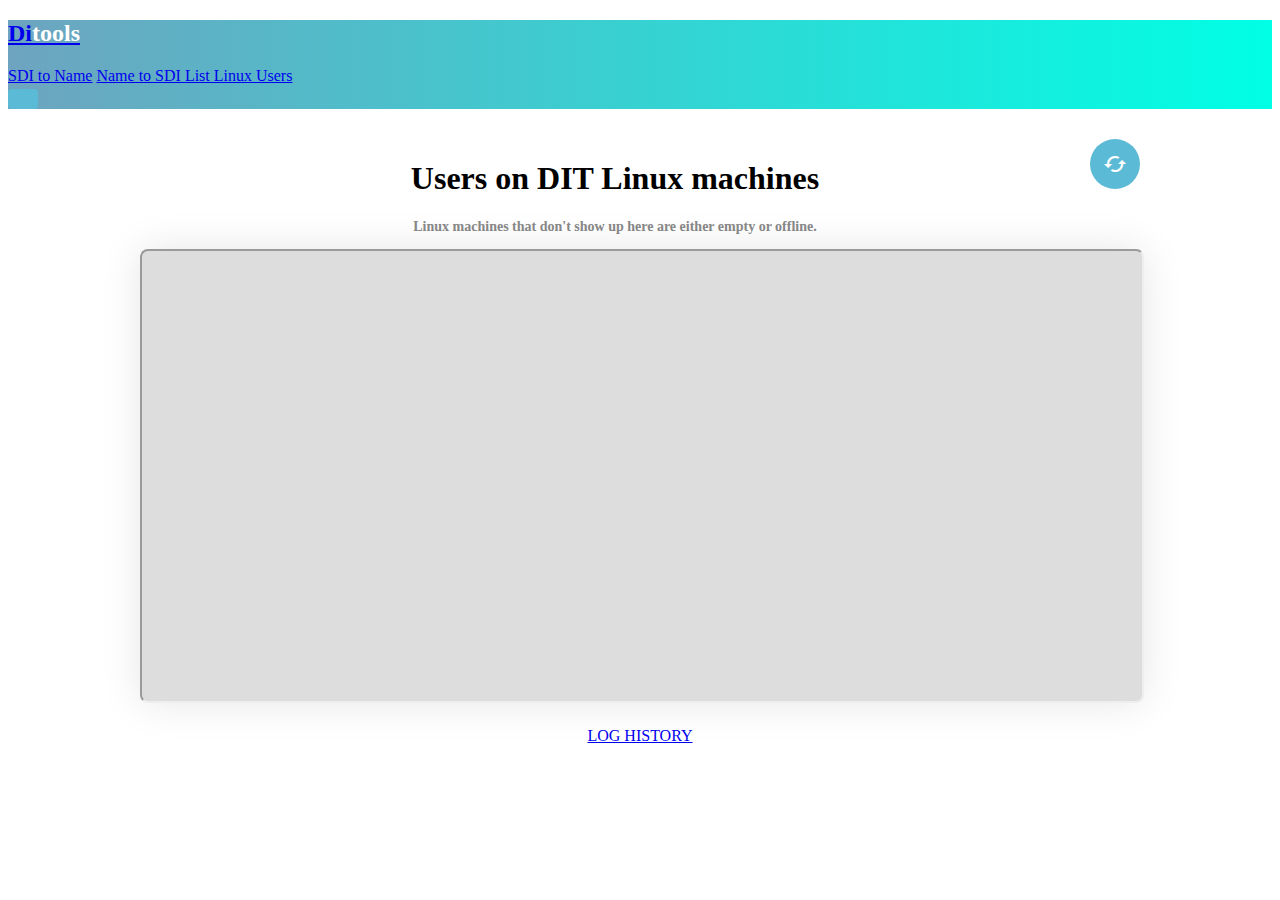
<file: listusers.html>
<!DOCTYPE html>
<html lang="en">

<head>
	<meta http-equiv="cache-control" content="no-cache, must-revalidate, post-check=0, pre-check=0">
	<meta http-equiv="expires" content="0">
	<meta http-equiv="pragma" content="no-cache">

	<meta charset="utf-8">
	<meta name="viewport" content="width=device-width, initial-scale=1, shrink-to-fit=no">

	<!-- Bootstrap CSS -->
	<link href="https://cdn.jsdelivr.net/npm/bootstrap@5.0.2/dist/css/bootstrap.min.css" rel="stylesheet"
		integrity="sha384-EVSTQN3/azprG1Anm3QDgpJLIm9Nao0Yz1ztcQTwFspd3yD65VohhpuuCOmLASjC" crossorigin="anonymous">
	<script src="https://cdn.jsdelivr.net/npm/bootstrap@5.0.2/dist/js/bootstrap.bundle.min.js"
		integrity="sha384-MrcW6ZMFYlzcLA8Nl+NtUVF0sA7MsXsP1UyJoMp4YLEuNSfAP+JcXn/tWtIaxVXM"
		crossorigin="anonymous"></script>

	<!-- Link the CSS file -->
	<link rel="stylesheet" href="style.css">
	<!-- Google Material Icons gia to refresh -->
	<link href="https://fonts.googleapis.com/icon?family=Material+Icons"
      rel="stylesheet">

	<title>DiTools</title>
</head>

<body>
	<nav class="navbar navbar-expand-lg sticky-top navbar-light gradient" , style="background-color: #6EA4BF;">
		<div class="container-fluid">
			<a class="navbar-brand" href="#">
				<h2> <span class="nav_logo">Di</span><b style="color: white;">tools</b></h2>
			</a>

			<div class="collapse navbar-collapse" id="navbarNavAltMarkup">
				<div class="navbar-nav">
					<a class="nav-link" href="sditoname.html">SDI to Name</a>
					<a class="nav-link" href="nametosdi.html">Name to SDI </a>
					<a class="nav-link" href="listusers.html">List Linux Users </a>
				</div>
			</div>
			<button class="navbar-toggler" type="button" data-bs-toggle="collapse" data-bs-target="#navbarNavAltMarkup"
				aria-controls="navbarNavAltMarkup" aria-expanded="false" aria-label="Toggle navigation">
				<span class="navbar-toggler-icon"></span>
			</button>
		</div>
	</nav>
	
	<div class="userContainer">
		<div class='parent grid-parent'>
			<div class="child ">
				<h1 style="text-align:center">Users on DIT Linux machines</h1>
				<h3 class="greyLetters">Linux machines that don't show up here are either empty or offline.</h3>
			</div>
			<button class="child refresh" onClick="window.location.reload(true);"><span class="material-icons" style="vertical-align:middle;">cached</span></button>

		</div>
		<div>
			<iframe src="https://cgi.di.uoa.gr/~sdi2300208/test.txt"></iframe>
		</div>
		 <div style="text-align: center; margin-top: 20px;">
                 	<a href="https://cgi.di.uoa.gr/~sdi2300208/history.txt" class="btn btn-primary">LOG HISTORY</a>
                 </div>
	</div>
</body>
</html>
</file>
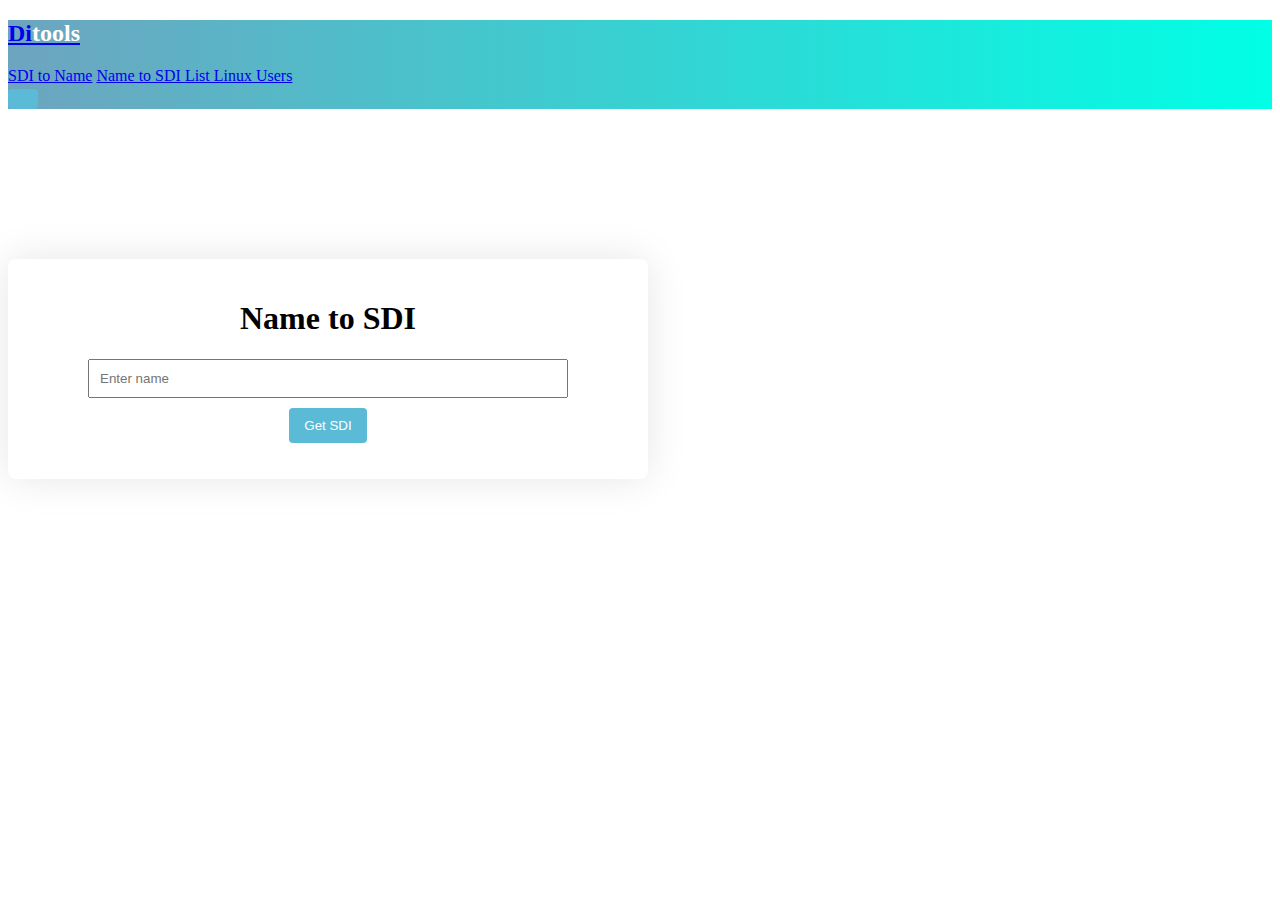
<file: nametosdi.html>
<!doctype html>
<html lang="en">

<head>
	<!-- Required meta tags -->

	<meta charset="utf-8">
	<meta name="viewport" content="width=device-width, initial-scale=1, shrink-to-fit=no">

	<!-- Bootstrap CSS -->
	<link href="https://cdn.jsdelivr.net/npm/bootstrap@5.0.2/dist/css/bootstrap.min.css" rel="stylesheet"
		integrity="sha384-EVSTQN3/azprG1Anm3QDgpJLIm9Nao0Yz1ztcQTwFspd3yD65VohhpuuCOmLASjC" crossorigin="anonymous">
	<script src="https://cdn.jsdelivr.net/npm/bootstrap@5.0.2/dist/js/bootstrap.bundle.min.js"
		integrity="sha384-MrcW6ZMFYlzcLA8Nl+NtUVF0sA7MsXsP1UyJoMp4YLEuNSfAP+JcXn/tWtIaxVXM"
		crossorigin="anonymous"></script>

	<!-- Link the CSS file -->
	<link rel="stylesheet" href="style.css">
	<title>DiTools</title>
</head>

<body>
	<nav class="navbar navbar-expand-lg sticky-top navbar-light gradient" , style="background-color: #6EA4BF;">
		<div class="container-fluid">
			<a class="navbar-brand" href="#">
				<h2> <span class="nav_logo">Di</span><b style="color: white;">tools</b></h2>
			</a>

			<div class="collapse navbar-collapse" id="navbarNavAltMarkup">
				<div class="navbar-nav">
					<a class="nav-link" href="sditoname.html">SDI to Name</a>
					<a class="nav-link" href="nametosdi.html">Name to SDI </a>
					<a class="nav-link" href="listusers.html">List Linux Users </a>
				</div>
			</div>



			<button class="navbar-toggler" type="button" data-bs-toggle="collapse" data-bs-target="#navbarNavAltMarkup"
				aria-controls="navbarNavAltMarkup" aria-expanded="false" aria-label="Toggle navigation">
				<span class="navbar-toggler-icon"></span>
			</button>
		</div>
	</nav>
	<div class="container">
		<h1>Name to SDI</h1>
		<input type="text" id="nameInput" placeholder="Enter name" onkeydown="handleEnter(event)">
		<div class="search-buttons">
			<button onclick="getSdiByFullName()">Get SDI</button>
		</div>
		<p id="sdiResult"></p>
	</div>
	<script src="nameToSdi.js"></script>

	<script>
		function handleEnter(event) {
			if (event.key === "Enter") {
				getSdiByFullName();
			}
		}
	</script>



</body>

</html>
</file>
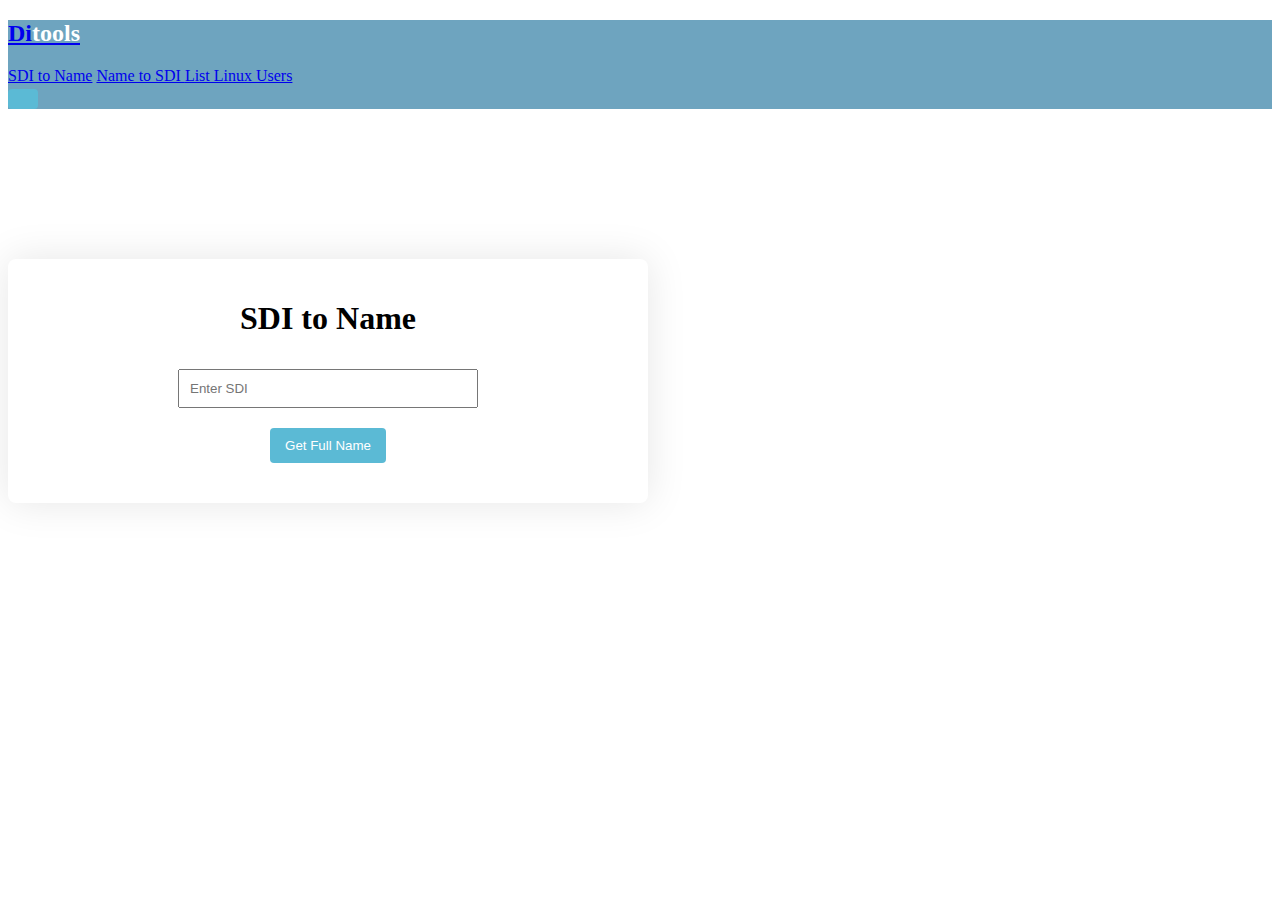
<file: sditoname.html>
<!doctype html>
<html lang="en">

<head>
	<!-- Required meta tags -->
	<meta charset="utf-8">
	<meta name="viewport" content="width=device-width, initial-scale=1, shrink-to-fit=no">

	<!-- Bootstrap CSS -->
	<link href="https://cdn.jsdelivr.net/npm/bootstrap@5.0.2/dist/css/bootstrap.min.css" rel="stylesheet"
		integrity="sha384-EVSTQN3/azprG1Anm3QDgpJLIm9Nao0Yz1ztcQTwFspd3yD65VohhpuuCOmLASjC" crossorigin="anonymous">
	<script src="https://cdn.jsdelivr.net/npm/bootstrap@5.0.2/dist/js/bootstrap.bundle.min.js"
		integrity="sha384-MrcW6ZMFYlzcLA8Nl+NtUVF0sA7MsXsP1UyJoMp4YLEuNSfAP+JcXn/tWtIaxVXM" crossorigin="anonymous">
		</script>

	<!-- Link the CSS file -->
	<link rel="stylesheet" href="style.css">
	<title>DiTools</title>
</head>

<body>
	<nav class="navbar navbar-expand-lg sticky-top navbar-light" , style="background-color: #6EA4BF;">
		<div class="container-fluid">
			<a class="navbar-brand" href="#">
				<h2> <span class="nav_logo">Di</span><b style="color: white;">tools</b></h2>
			</a>

			<div class="collapse navbar-collapse" id="navbarNavAltMarkup">
				<div class="navbar-nav">
					<a class="nav-link" href="sditoname.html">SDI to Name</a>
					<a class="nav-link" href="nametosdi.html">Name to SDI </a>
					<a class="nav-link" href="listusers.html">List Linux Users </a>
				</div>
			</div>
			<button class="navbar-toggler" type="button" data-bs-toggle="collapse" data-bs-target="#navbarNavAltMarkup"
				aria-controls="navbarNavAltMarkup" aria-expanded="false" aria-label="Toggle navigation">
				<span class="navbar-toggler-icon"></span>
			</button>
		</div>
	</nav>
	<div class="container">
		<h1>SDI to Name</h1>
		<input type="text" id="sdiInput" placeholder="Enter SDI" onkeydown="handleEnter(event)">
		<div class="search-buttons">
			<button onclick="getFullName()">Get Full Name</button>
		</div>
		<p id="fullNameResult"></p>
	</div>
	<script src="script.js"></script>
	<script>
		function handleEnter(event) {
			if (event.key === "Enter") {
				getFullName();
			}
		}
	</script>
</body>

</html>
</file>
<file: style.css>
.container {
    background-color: #fff;
    padding: 20px;
    border-radius: 8px;
    box-shadow: 0 0 40px rgba(0, 0, 0, 0.1);
    text-align: center;
    width: 80%;
    max-width: 600px;
    margin-top: 150px;
}
.gradient {
    background: rgb(110,164,191);
    background: linear-gradient(90deg, rgba(110,164,191,1) 0%, rgba(0,255,229,1) 100%);
}
.grid-parent {
    display: grid;
    grid-template-columns: 100fr 1fr

}
.userContainer {
    background-color: #fff;
    padding: 20px;
    border-radius: 8px;
    text-align: center;
    margin: auto;
    max-width: 1000px;
    margin-top: 10px;
}

label {
    display: block;
    margin: 10px 0;
}

input {
    padding: 10px;
    margin: 10px 0;
    width: 80%;
    box-sizing: border-box;
    margin: 0 auto;
    /* Center the text input */
}

button {
    padding: 10px 15px;
    cursor: pointer;
    background-color: #5bbad5;
    /* Set the background color to #5bbad5 */
    color: #fff;
    border: none;
    border-radius: 4px;
}

.nav-button {
    position: absolute;
    top: 10px;
    right: 10px;
    padding: 10px;
    background-color: #4caf50;
    color: #fff;
    text-decoration: none;
    border-radius: 4px;
}

#fullNameResult {
    margin-top: 20px;
    font-weight: bold;
    color: #333;
}

.page-title {
    text-align: center;
    /* Center-align text within the page-title div */
}
.greyLetters {
    font-size: 14px;
    color: #888;
}
#sdiInput {
    padding: 10px;
    margin: 10px 0;
    width: 50%;
    box-sizing: border-box;
    /* Remove margin: 0 auto; */
}

iframe {   
    background-color: #ddd;
    width: 100%;
    height: 100%;
    min-height: 450px;
    border-radius: 8px;
    box-shadow: 0 0 40px rgba(0, 0, 0, 0.1);

}
.search-buttons {
    display: flex;
    flex-direction: column;
    align-items: center;
    margin-top: 10px;
}
.refresh {
    height: 50px; 
    width: 50px; 
    border-radius: 100px; 
    padding: 0px; 
}
</file>
